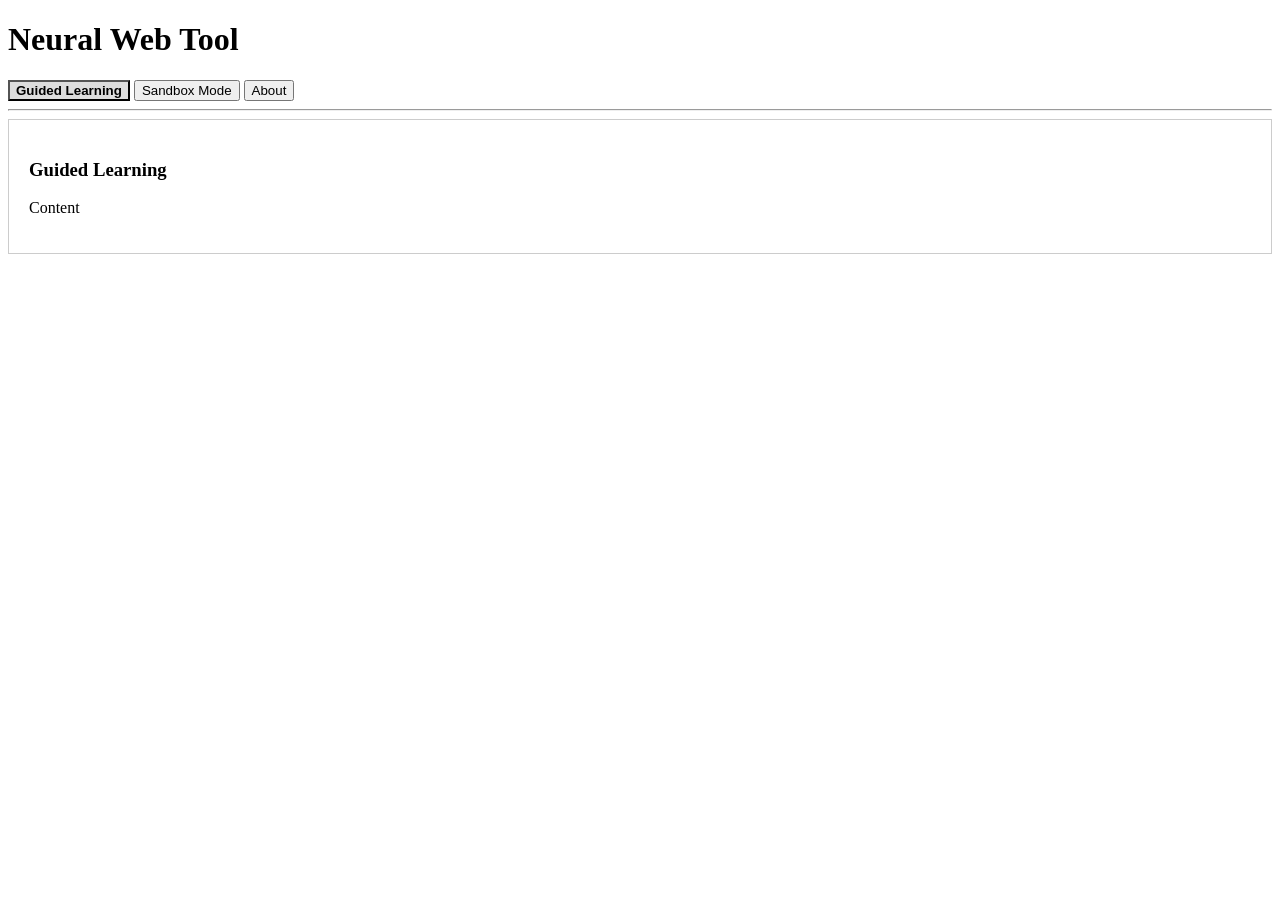
<file: index.html>
<!DOCTYPE html>
<html>
<head>
    <title>Neural Web Tool</title>
    <style>
        .tab-content { display: none; padding: 20px; border: 1px solid #ccc; }
        .active { display: block; }
        .tab-btn.selected { background-color: #ddd; font-weight: bold; }
    </style>
</head>
<body>

    <h1>Neural Web Tool</h1>

    <button class="tab-btn selected" onclick="showTab('guided', this)">Guided Learning</button>
    <button class="tab-btn" onclick="showTab('sandbox', this)">Sandbox Mode</button>
    <button class="tab-btn" onclick="showTab('about', this)">About</button>

    <hr>

    <div id="guided" class="tab-content active">
        <h3>Guided Learning</h3>
        <p>Content</p>
    </div>

    <div id="sandbox" class="tab-content">
        <h3>Sandbox Mode</h3>
        <p>Content</p>
    </div>

    <div id="about" class="tab-content">
        <h3>About</h3>
        <p>Content</p>
    </div>

    <script>
        function showTab(tabId, btn) {
            // Hide all content
            var contents = document.getElementsByClassName('tab-content');
            for (var i = 0; i < contents.length; i++) {
                contents[i].classList.remove('active');
            }
            
            // Remove selection from all buttons
            var buttons = document.getElementsByClassName('tab-btn');
            for (var i = 0; i < buttons.length; i++) {
                buttons[i].classList.remove('selected');
            }

            // Show current tab and highlight button
            document.getElementById(tabId).classList.add('active');
            btn.classList.add('selected');
        }
    </script>

</body>
</html>
</file>
